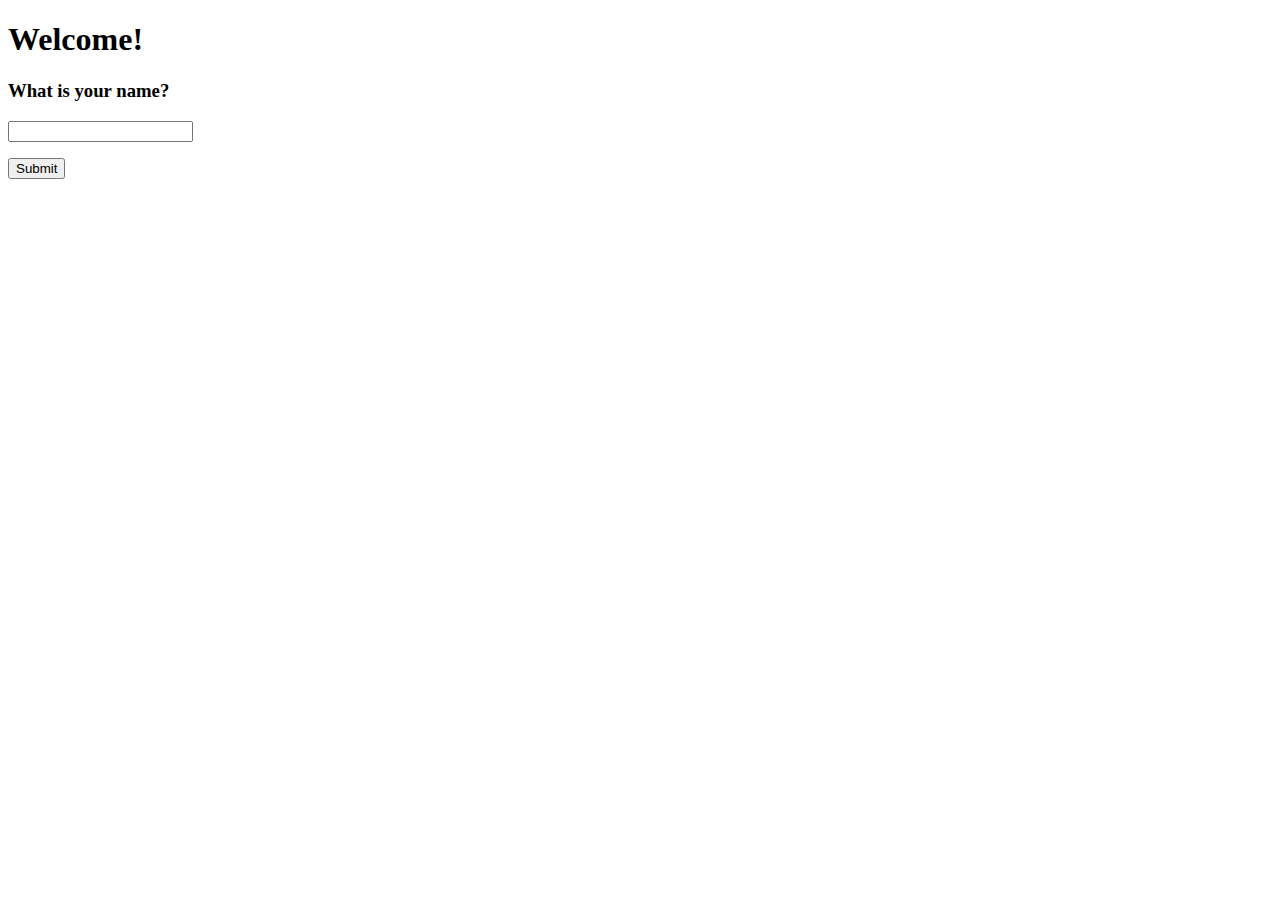
<file: templates/index.html>
<!DOCTYPE html>
<html>
	<head>
		<meta charset="utf-8" />
		<title>Actix web</title>
		<link rel="stylesheet" href="http://localhost:8000/css/style.css">
	</head>
	<body>
		<h1>Welcome!</h1>
		<p>
			<h3>What is your name?</h3>
			<form action="/user">
				<input type="text" name="name" /><br/>
				<p><input type="submit"></p>
			</form>
		</p>
	</body>
</html>
</file>
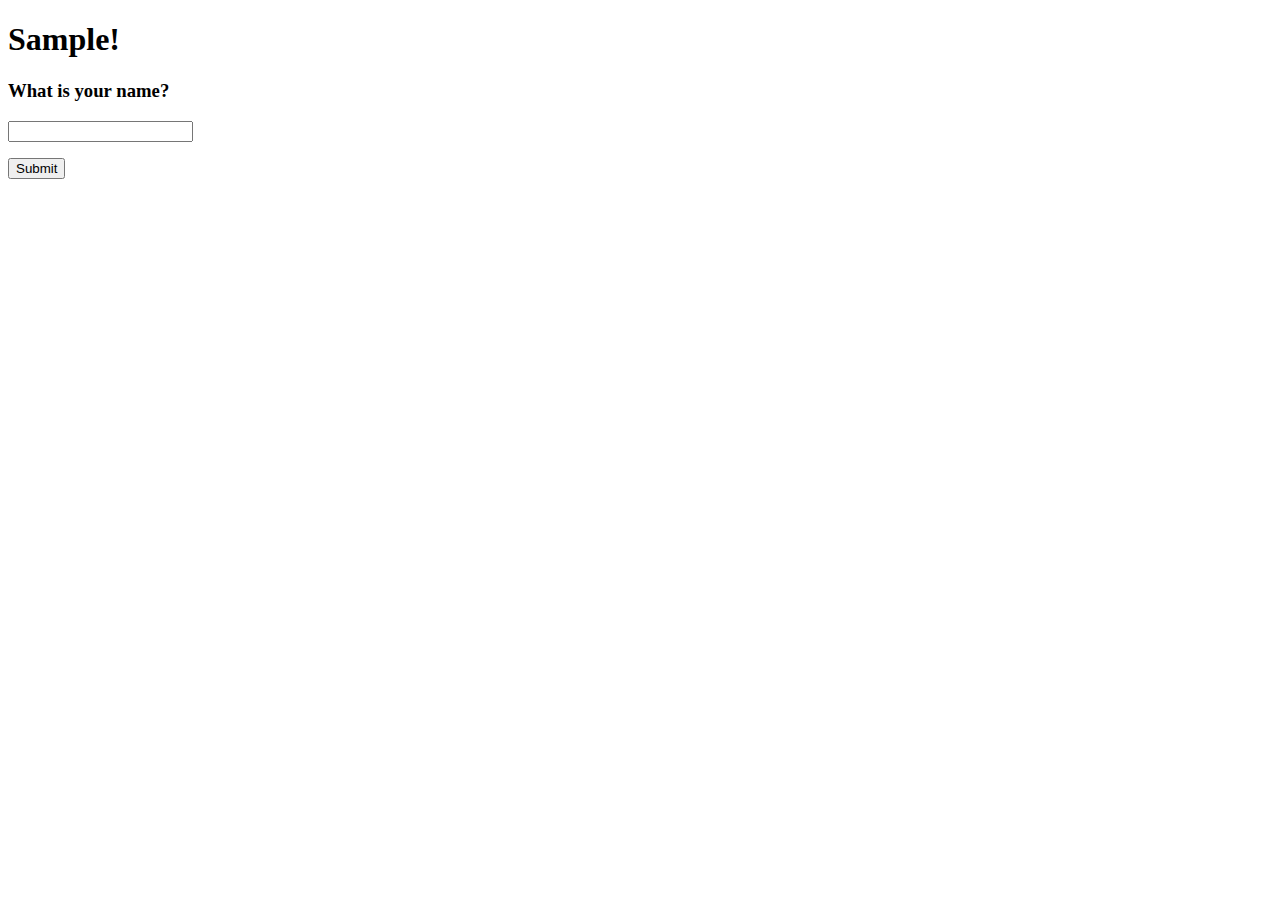
<file: templates/sample.html>
<!DOCTYPE html>
<html>
	<head>
		<meta charset="utf-8" />
		<title>Actix web</title>
		<link rel="stylesheet" href="http://localhost:8000/css/style.css">
	</head>
	<body>
		<h1>Sample!</h1>
		<p>
			<h3>What is your name?</h3>
			<form action="/user">
				<input type="text" name="name" /><br/>
				<p><input type="submit"></p>
			</form>
		</p>
	</body>
</html>
</file>
